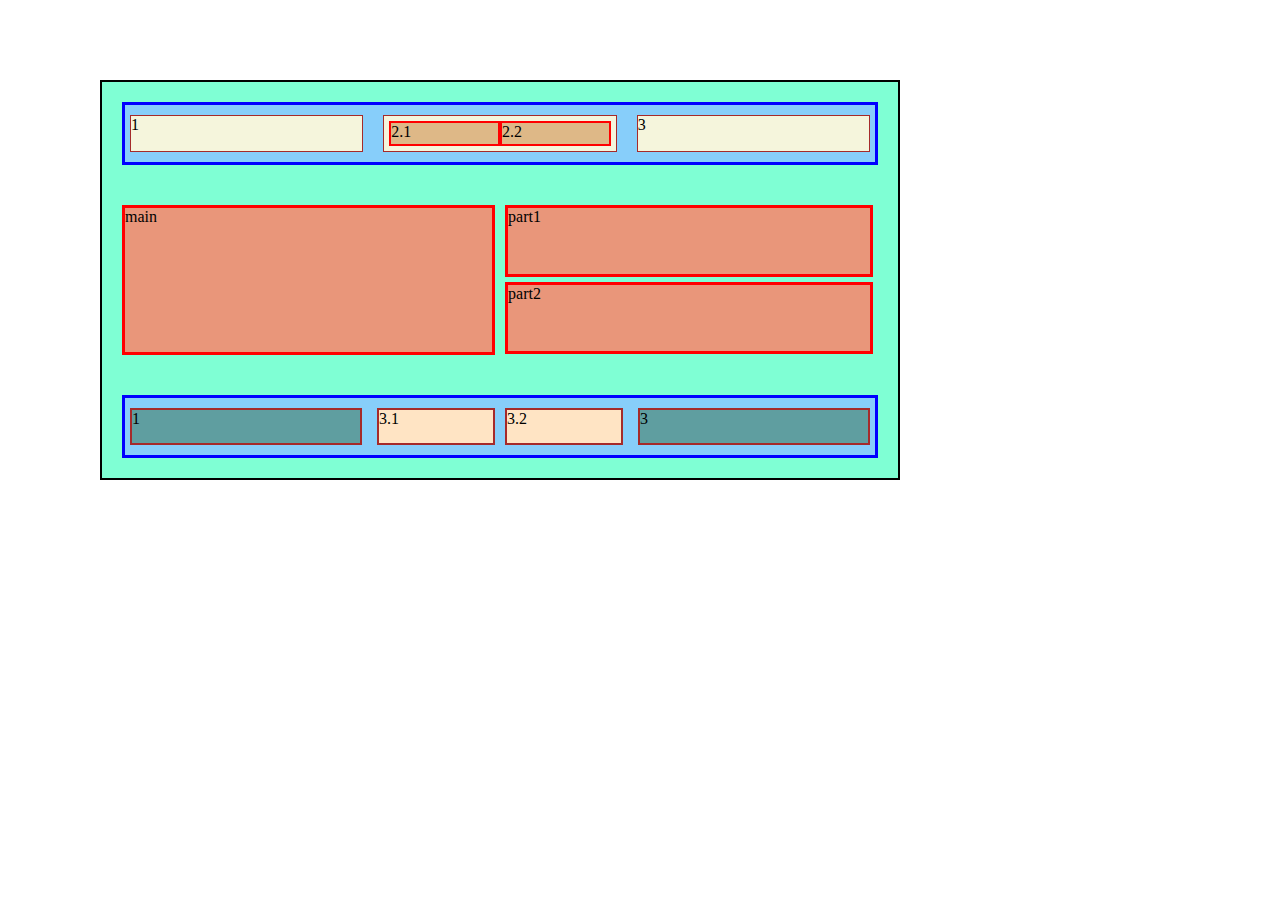
<file: HTML/AssignmentTaskFlex.html>
<!doctype html>
<html lang="en">
  <head>
    <meta charset="UTF-8" />
    <meta name="viewport" content="width=device-width, initial-scale=1.0" />
    <title>Document</title>
    <link rel="stylesheet" href="../CSS/AssignmentTaskFlexboxStylesheet.css" />
  </head>
  <body>
    <div class="mainContainer">
      <div class="partOneNThreeParent">
        <div class="p1 part1child1">1</div>
        <div class="p1 part1child2">
          <div class="mid mid1">2.1</div>
          <div class="mid mid2">2.2</div>
        </div>
        <div class="p1 part1child3">3</div>
      </div>
      <div class="partTwo">
        <div class="part2child1">main</div>
        <div class="p2sec2">
          <div class="p2c2">part1</div>
          <div class="p2c3">part2</div>
        </div>
      </div>
      <div class="partOneNThreeParent">
        <div class="p3">1</div>
        <div class="p3child2">3.1</div>
        <div class="p3child3">3.2</div>
        <div class="p3">3</div>
      </div>
    </div>
  </body>
</html>
</file>
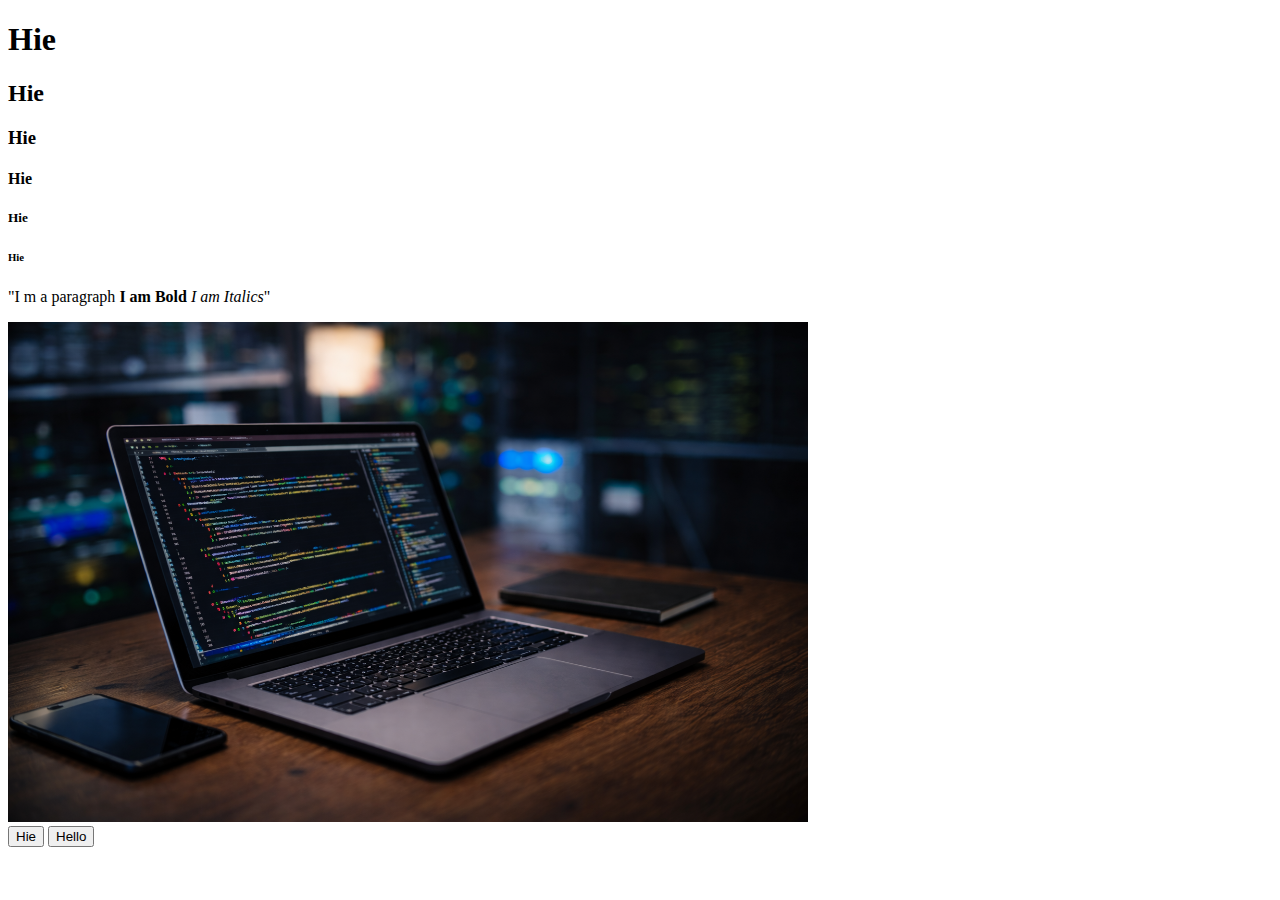
<file: HTML/Day1.html>
<!doctype html>
<html lang="en">
  <head>
    <meta charset="UTF-8" />
    <meta name="viewport" content="width=device-width, initial-scale=1.0" />
    <title>Careertronic Skill & Technology center</title>
    <link
      rel="icon"
      type="image/x-icon"
      href="../public/HTMLImages/avatar.png"
    />
  </head>

  <body>
    <!-- Headings - carries the weightage associated  - i m a comment  ctrl + /-->
    <!-- Containers - div  -->
    <div>
      <h1>Hie</h1>
      <h2>Hie</h2>
      <h3>Hie</h3>
      <h4>Hie</h4>
      <h5>Hie</h5>
      <h6>Hie</h6>
    </div>
    <!-- paragraph -->
    <!-- Semantic and non semantc discussion -->
    <p>"I m a paragraph <strong>I am Bold </strong> <em>I am Italics</em>"</p>

    <!-- Image -->
    <img
      src="/public/HTMLImages/Tech workspace with code focus.png"
      height="500"
      width="800"
    />
    <!-- button tags -->
    <div>
      <button>Hie</button>
      <button>Hello</button>
    </div>
  </body>
</html>
<!-- Task 1  create a simple html page - it should have all the tags we discussed  -->
</file>
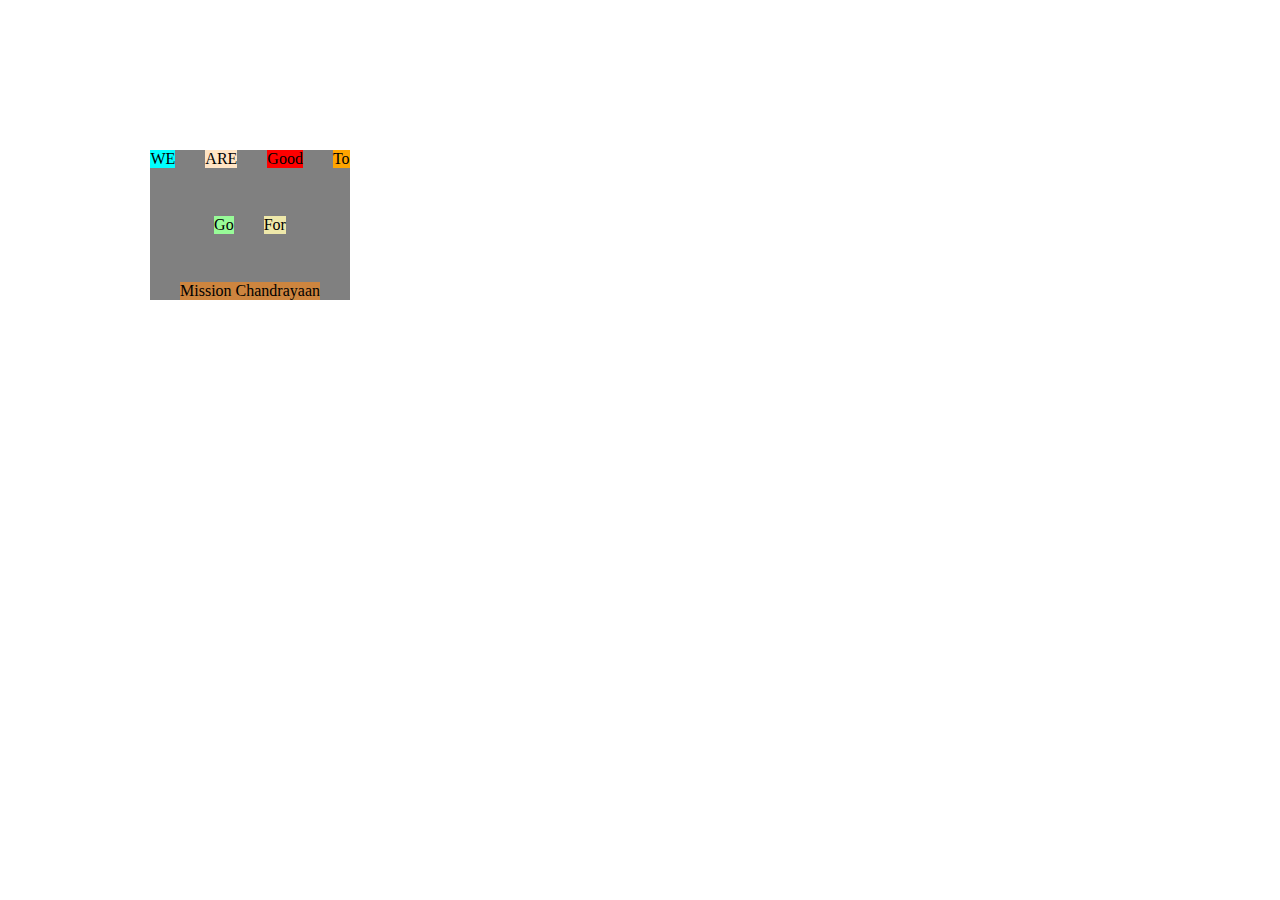
<file: HTML/Day10-11-CSSFlexBox.html>
<!doctype html>
<html lang="en">
  <head>
    <meta charset="UTF-8" />
    <meta name="viewport" content="width=device-width, initial-scale=1.0" />
    <link rel="stylesheet" href="../CSS/style6Day10-11.css" />
    <title>flexBox</title>
  </head>
  <body>
    <div class="element">
      <div class="el-1">WE</div>
      <div class="el-2">ARE</div>
      <div class="el-3">Good</div>
      <div class="el-4">To</div>
      <div class="el-5">Go</div>
      <div class="el-6">For</div>
      <div class="el-7">Mission Chandrayaan</div>
    </div>
  </body>
</html>
</file>
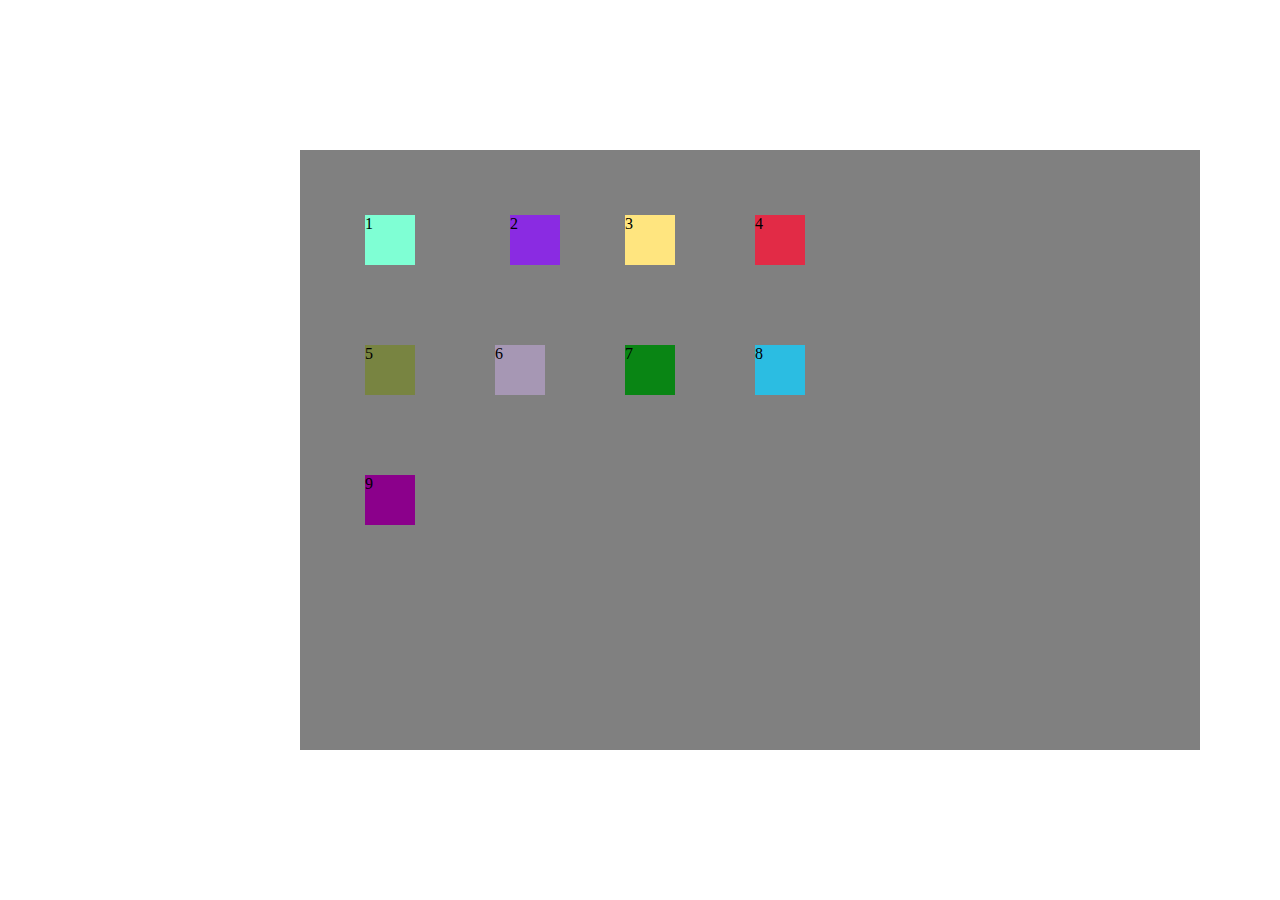
<file: HTML/Day12-13-CSSGrid.html>
<!doctype html>
<html lang="en">
  <head>
    <meta charset="UTF-8" />
    <meta name="viewport" content="width=device-width, initial-scale=1.0" />
    <link rel="stylesheet" href="../CSS/style7Day12-13Grid.css" />
    <title>Document</title>
  </head>
  <body>
    <div class="main">
      <div class="mainContainer">
        <div class="box box-1">1</div>
        <div class="box box-2">2</div>
        <div class="box box-3">3</div>
        <div class="box box-4">4</div>
        <div class="box box-5">5</div>
        <div class="box box-6">6</div>
        <div class="box box-7">7</div>
        <div class="box box-8">8</div>
        <div class="box box-9">9</div>
      </div>
    </div>
  </body>
</html>
</file>
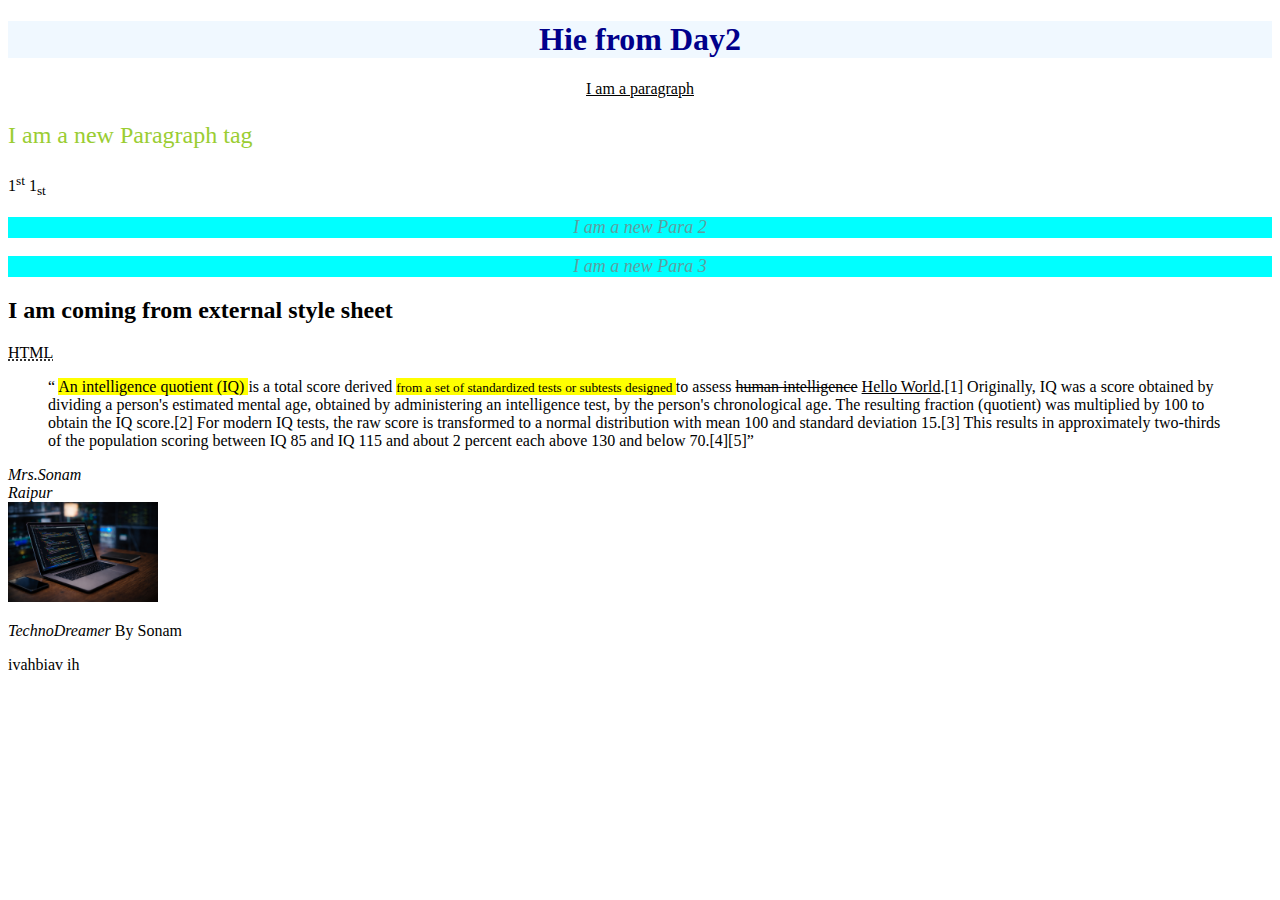
<file: HTML/Day2.html>
<!doctype html>
<html lang="en">
  <head>
    <meta charset="UTF-8" />
    <meta name="viewport" content="width=device-width, initial-scale=1.0" />
    <link
      rel="icon"
      type="image/x-icon"
      href="../public/HTMLImages/avatar.png"
    />
    <link rel="stylesheet" href="../CSS/style.css" />
    <title>Style in HTML</title>
    <!-- Example of internal css -->
    <style>
      #para {
        font-size: x-large;
        color: yellowgreen;
      }
      .commonPara {
        font-style: italic;
        font-size: large;
        color: cadetblue;
        background-color: aqua;
        text-align: center;
      }
    </style>
  </head>
  <body>
    <!-- styles (css)- 3 types 
     1. Inline : -- jaha html hai wahi par style dedo 
     2. internal css: naya file MAt banao  gice style under <style> </style> 
     3. external CSS :  keeping yuour styling in another file (style.css) and importing it via link tah in head section -->

    <!-- example of inline css -->
    <h1
      style="text-align: center; background-color: aliceblue; color: darkblue"
    >
      Hie from Day2
    </h1>
    <p
      style="text-align: center; font-size: medium; text-decoration: underline"
    >
      I am a paragraph
    </p>
    <!-- ids - particular element -->
    <p id="para">I am a new Paragraph tag</p>
    <!-- superscript and subscript -->
    <span>1<sup>st</sup></span>

    <span>1<sub>st</sub></span>
    <!-- class  can be reused  -->
    <p class="commonPara">I am a new Para 2</p>
    <p class="commonPara">I am a new Para 3</p>

    <h2 class="external">I am coming from external style sheet</h2>
    <!--quotations -->
    <abbr title="Hypertext Markup language "> HTML</abbr>
    <!-- I am a blockquote -->
    <blockquote cite="https://en.wikipedia.org/wiki/Intelligence_quotient">
      <q>
        <mark> An intelligence quotient (IQ) </mark>is a total score derived
        <mark>
          <small>
            from a set of standardized tests or subtests designed
          </small></mark
        >to assess <del>human intelligence</del> <ins>Hello World</ins>.[1]
        Originally, IQ was a score obtained by dividing a person's estimated
        mental age, obtained by administering an intelligence test, by the
        person's chronological age. The resulting fraction (quotient) was
        multiplied by 100 to obtain the IQ score.[2] For modern IQ tests, the
        raw score is transformed to a normal distribution with mean 100 and
        standard deviation 15.[3] This results in approximately two-thirds of
        the population scoring between IQ 85 and IQ 115 and about 2 percent each
        above 130 and below 70.[4][5]</q
      >
    </blockquote>
    <!-- gives output in italics -->
    <address>Mrs.Sonam <br />Raipur</address>
    <img
      src="/public/HTMLImages/Tech workspace with code focus.png"
      height="100"
      width="150"
      alt="tech image"
    />
    <p><cite>TechnoDreamer </cite> By Sonam</p>
    <!-- before in blockquote -- cite was an attribute of the blockquote tag but in this particular   example cite is a tag -- gives emaphis/ italics  like how we see in bookname publised by authorname  -->

    <!-- bdo is given for direction of the text -->
    <bdo dir="rtl"> hi vaibhavi</bdo>
    <br />
  </body>
</html>
</file>
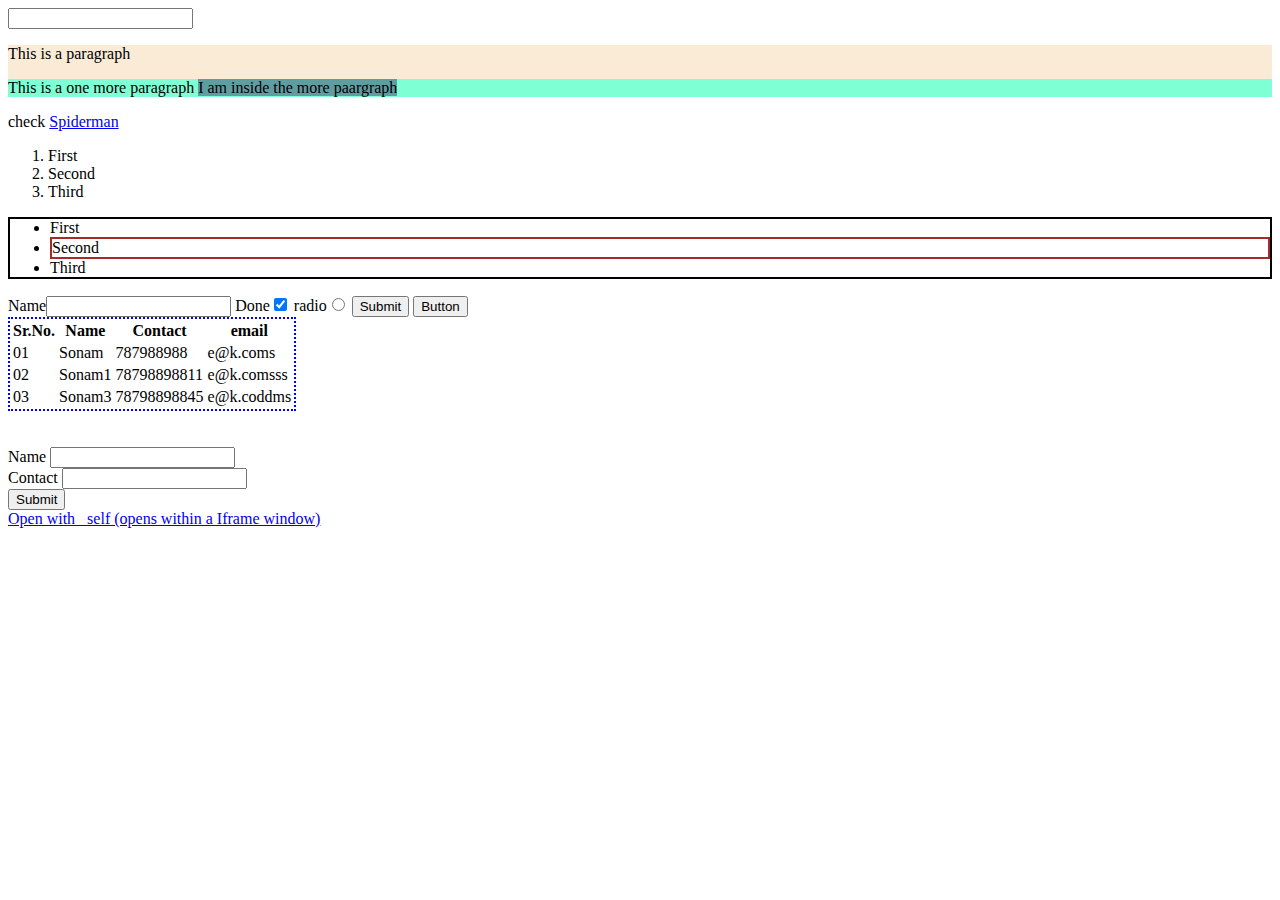
<file: HTML/Day3.html>
<!doctype html>
<html lang="en">
  <head>
    <meta charset="UTF-8" />
    <meta name="viewport" content="width=device-width, initial-scale=1.0" />
    <link
      rel="icon"
      type="image/x-icon"
      href="../public/HTMLImages/avatar.png"
    />
    <title>CheckTitle</title>
  </head>
  <input>
    <!-- inline and block elements -->
    <!-- inline -- same line /doesnt create a new line -->
    <!-- block- create / go into a newline on its own  -->
    <div style="background-color: antiquewhite">
      <p>This is a paragraph</p>
      <p style="background-color: aquamarine">
        This is a one more paragraph
        <span style="background-color: cadetblue"
          >I am inside the more paargraph</span
        >
      </p>
    </div>
    <!--anchor tag - used to give link   -->
    <p>check <a href="https://www.google.com/">Spiderman</a></p>
    <!-- Lists  -- 1. ordered 2. Unordered List -->

    <ol>
      <li>First</li>
      <li>Second</li>
      <li>Third</li>
    </ol>

    <ul style="border: 2px solid black">
      <li>First</li>
      <li style="border: 2px solid brown">Second</li>
      <li>Third</li>
    </ul>


    <!-- Input Element -->
    
    <label for="username">Name</label><input type="text" name="username" />
<label>Done</label><input type="checkbox" checked/>
<label>radio</label><input type="radio"/>
    <input type="submit">
<button>Button</button>


<!-- Tables -->
<table style="border: 2px dotted blue;">
  <thead>
    <th>Sr.No.</th>
    <th>Name</th>
    <th>Contact</th>
    <th>email</th>
  </thead>
  <tbody >
    <tr>
      <td>
        01
      </td>
       <td>Sonam</td>
    <td>787988988</td>
    <td>e@k.coms</td>
    </tr>
    <tr>
      <td>02</td>
       <td>Sonam1</td>
    <td>78798898811</td>
    <td>e@k.comsss</td>
    </tr>
    <tr>
      <td>
        03
      </td>
       <td>Sonam3</td>
    <td>78798898845</td>
    <td>e@k.coddms</td>
    </tr>
  </tbody>
 
</table>
<br>
<br>
<!-- Forms in html -->
 <form >
<label>Name</label>
<input type="text"/>
<br>
<label>Contact</label>
<input type="number"/>
<br>
<input type="submit"> 
</form>


 <a href="https://example.com" target="_self"
      >Open with _self (opens within a Iframe window)</a
    >
  </body>
</html>
</file>
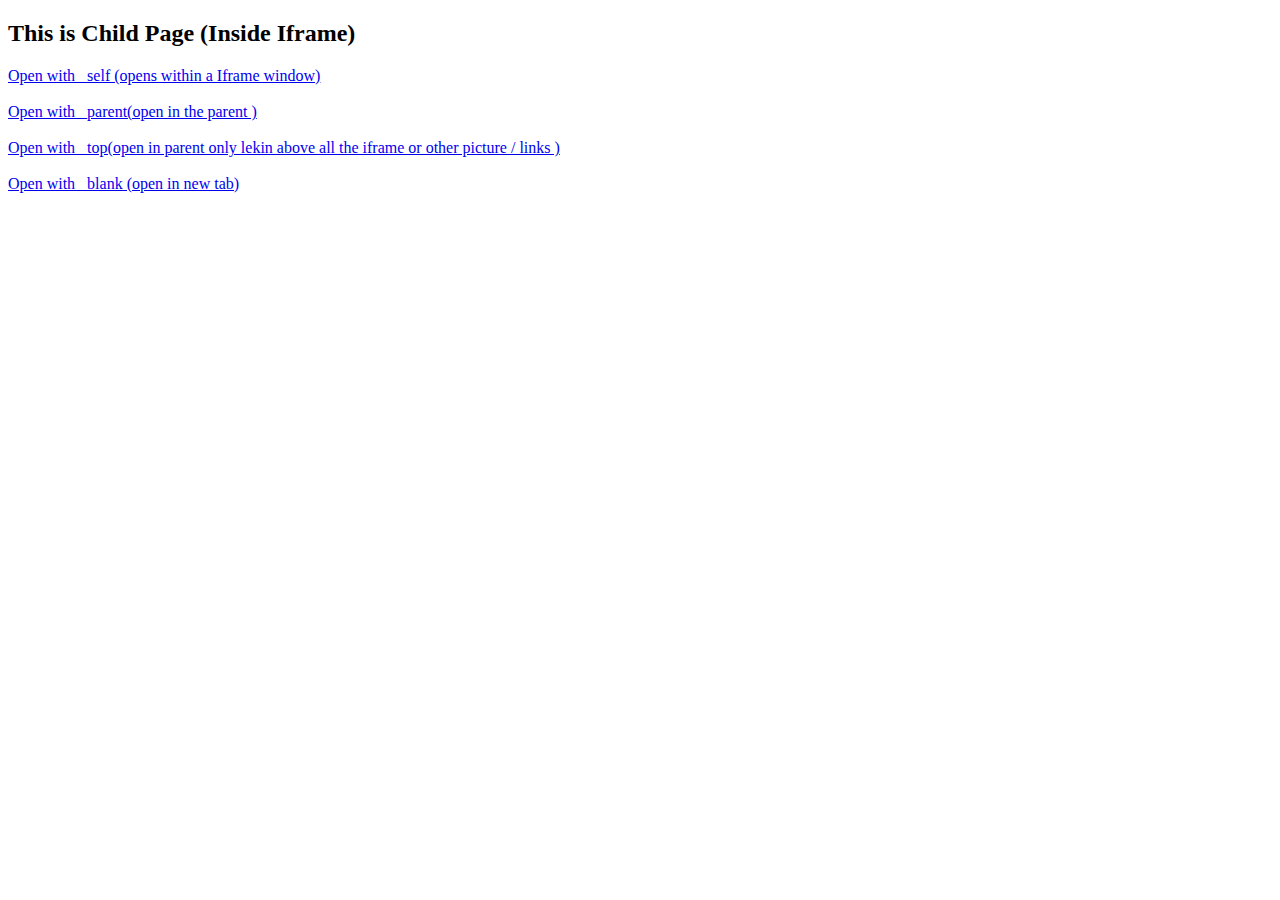
<file: HTML/Day4-Child.html>
<!doctype html>
<html>
  <head>
    <title>Child Page</title>
  </head>
  <body>
    <h2>This is Child Page (Inside Iframe)</h2>

    <a href="https://example.com" target="_self"
      >Open with _self (opens within a Iframe window)</a
    >
    <br /><br />

    <a href="https://example.com" target="_parent"
      >Open with _parent(open in the parent )</a
    >
    <br /><br />

    <a href="https://example.com" target="_top"
      >Open with _top(open in parent only lekin above all the iframe or other
      picture / links )</a
    >
    <br />
    <br />
    <a href="https://example.com" target="_blank"
      >Open with _blank (open in new tab)</a
    >
  </body>
</html>
</file>
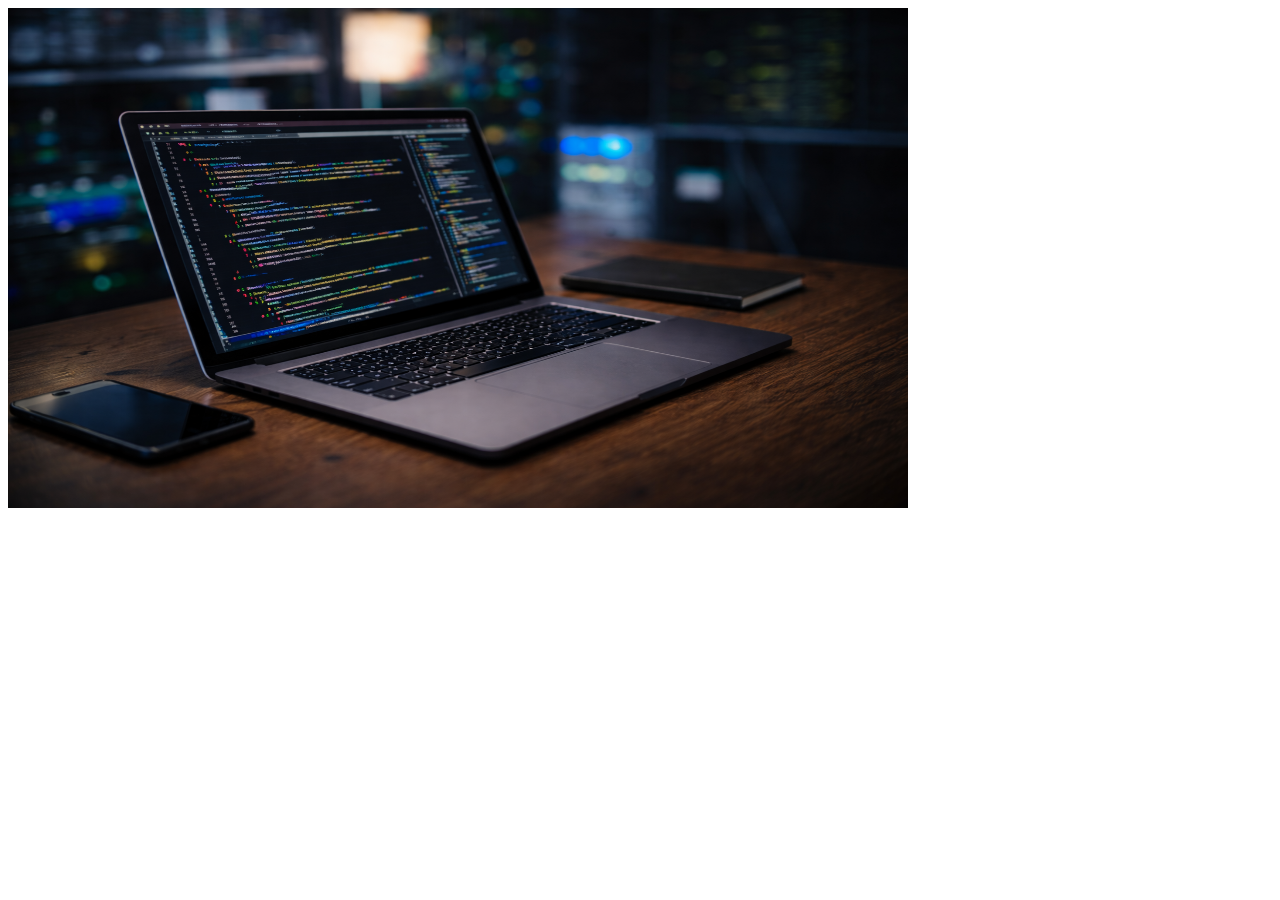
<file: HTML/Day4-extended.html>
<!doctype html>
<html lang="en">
  <head>
    <meta charset="UTF-8" />
    <meta name="viewport" content="width=device-width, initial-scale=1.0" />
    <title>ImageMap</title>
  </head>
  <body>
    <img
      src="../public/HTMLImages/Tech workspace with code focus.png"
      alt="Tech Image"
      height="500px"
      width="900px"
      usemap="#picturemap"
    />
    <map name="picturemap">
      <area
        shape="rect"
        coords="669,756,1432,956"
        alt="Picture1"
        href="../public/HTMLImages/Pic1.jpeg"
      />
    </map>
  </body>
</html>
</file>
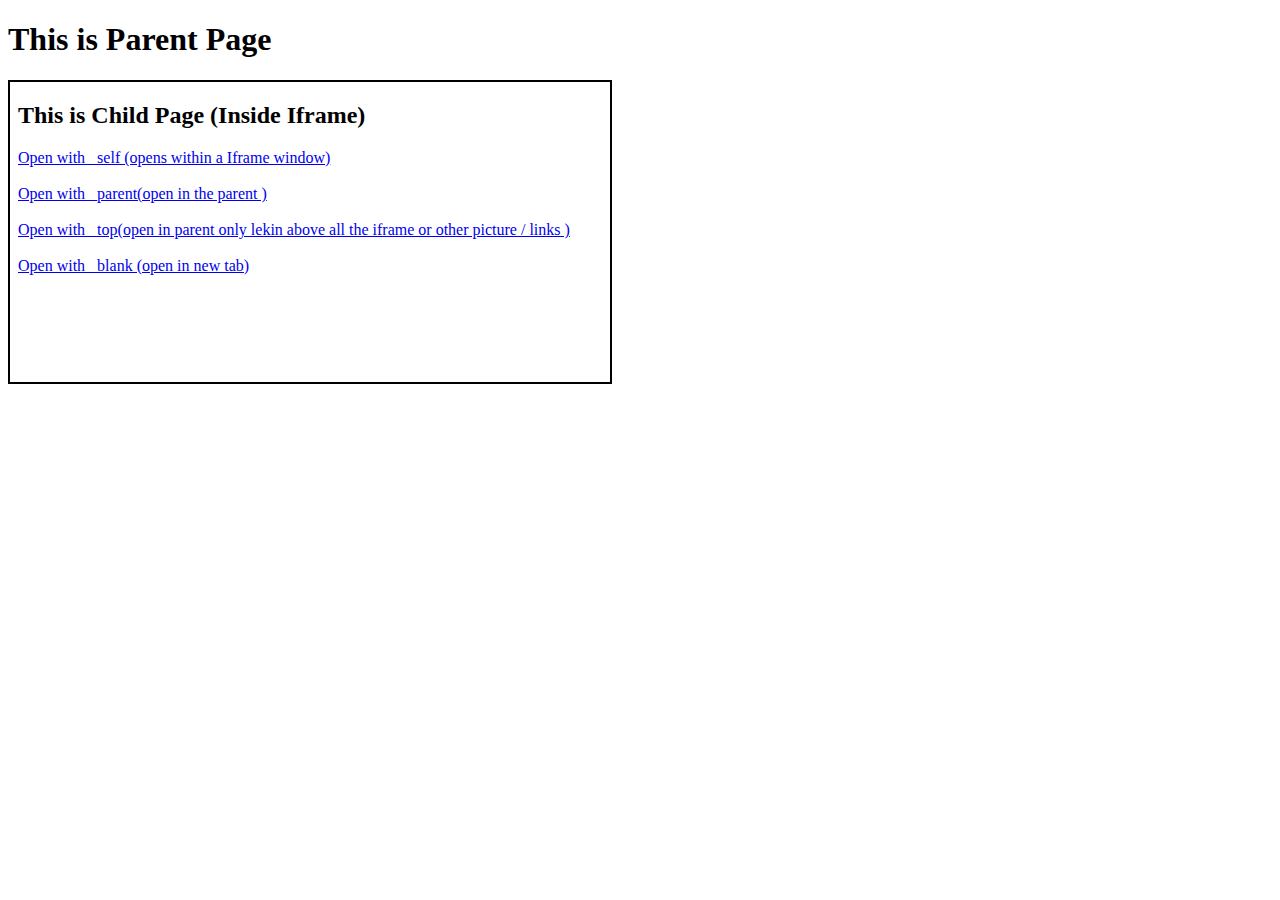
<file: HTML/Day4-PArent.html>
<!doctype html>
<html>
  <head>
    <title>Parent Page</title>
  </head>
  <body>
    <h1>This is Parent Page</h1>

    <iframe
      src="Day4-Child.html"
      width="600"
      height="300"
      style="border: 2px solid black"
    ></iframe>
  </body>
</html>
</file>
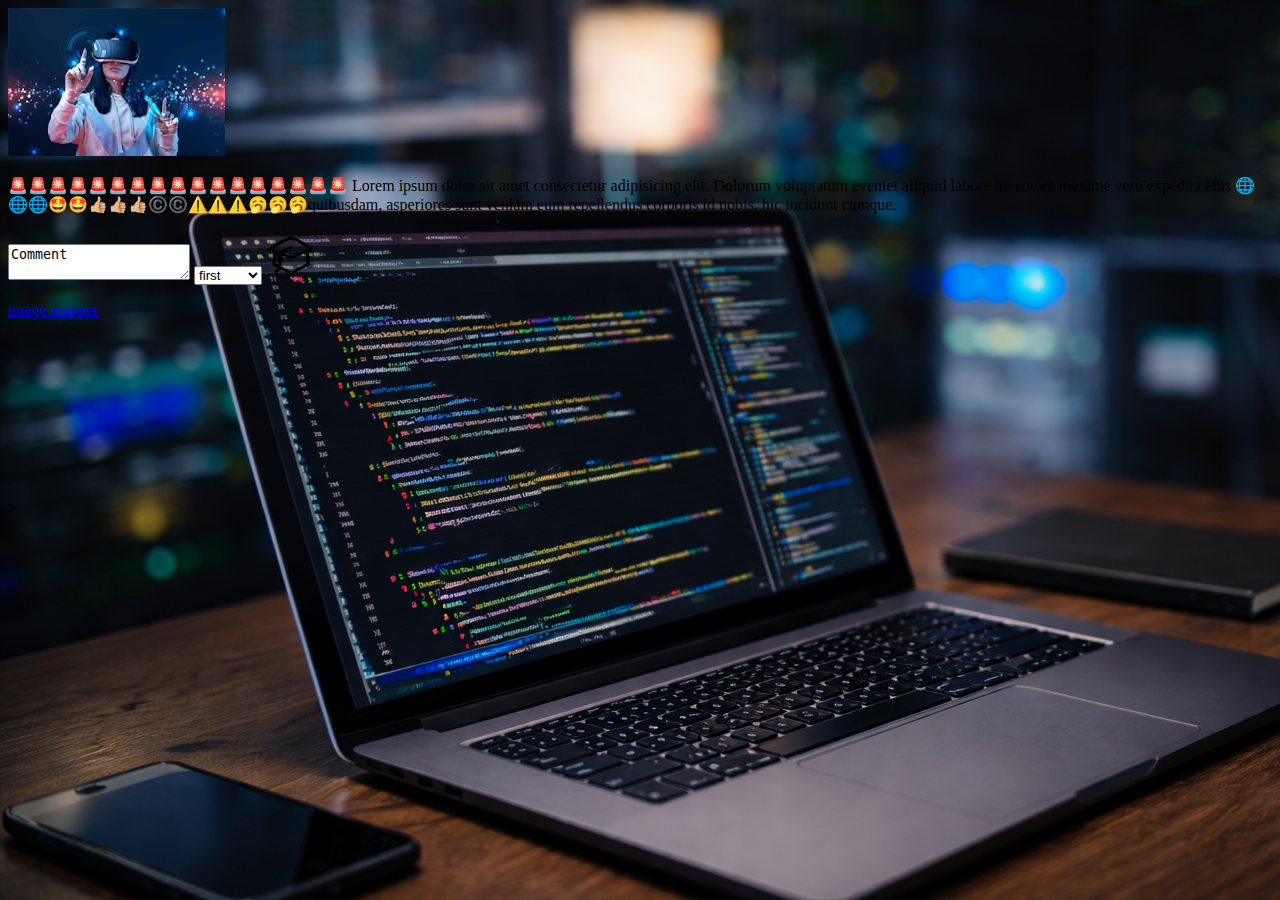
<file: HTML/Day4.html>
<!doctype html>
<html lang="en">
  <head>
    <meta charset="UTF-8" />
    <meta name="viewport" content="width=device-width, initial-scale=1.0" />
    <title>Image</title>
  </head>
  <body
    style="
      background-image: url(&quot;../public/HTMLImages/Tech workspace with code focus.png&quot;);
    "
  >
    <!-- pic can be shown according to the screen size ( breakpoints ) -->

    <picture>
      <source
        media="(min-width : 650px)"
        srcset="../public/HTMLImages/Pic1.jpeg"
      />

      <source
        media="(min-width : 465px)"
        srcset="../public/HTMLImages/Pic2.jpeg"
      />
      <img src="../public/HTMLImages/Tech workspace with code focus.png" />
    </picture>

    <p>
      🚨🚨🚨🚨🚨🚨🚨🚨🚨🚨🚨🚨🚨🚨🚨🚨🚨 Lorem ipsum dolor sit amet consectetur
      adipisicing elit. Dolorum voluptatum eveniet aliquid labore inventore
      maxime vero expedita eius 🌐🌐🌐🤩🤩👍🏼👍🏼👍🏼©️©️⚠️⚠️⚠️🥱🥱🥱quibusdam,
      asperiores sunt veniam eum repellendus corporis id nobis, hic incidunt
      cumque.
    </p>
    <textarea>Comment</textarea>
    <select>
      <option>first</option>
      <option>Second</option>
      <option>Third</option>
      <option>fourth</option>
    </select>
    <svg
      xmlns="http://www.w3.org/2000/svg"
      fill="none"
      viewBox="0 0 24 24"
      stroke-width="1.5"
      stroke="currentColor"
      class="size-6"
      height="50px"
      width="50px"
    >
      <path
        stroke-linecap="round"
        stroke-linejoin="round"
        d="M4.26 10.147a60.438 60.438 0 0 0-.491 6.347A48.62 48.62 0 0 1 12 20.904a48.62 48.62 0 0 1 8.232-4.41 60.46 60.46 0 0 0-.491-6.347m-15.482 0a50.636 50.636 0 0 0-2.658-.813A59.906 59.906 0 0 1 12 3.493a59.903 59.903 0 0 1 10.399 5.84c-.896.248-1.783.52-2.658.814m-15.482 0A50.717 50.717 0 0 1 12 13.489a50.702 50.702 0 0 1 7.74-3.342M6.75 15a.75.75 0 1 0 0-1.5.75.75 0 0 0 0 1.5Zm0 0v-3.675A55.378 55.378 0 0 1 12 8.443m-7.007 11.55A5.981 5.981 0 0 0 6.75 15.75v-1.5"
      />
    </svg>

    <p>
      <a href="https://www.image-map.net/" target="_blank">image mapper</a>
    </p>
  </body>
</html>
</file>
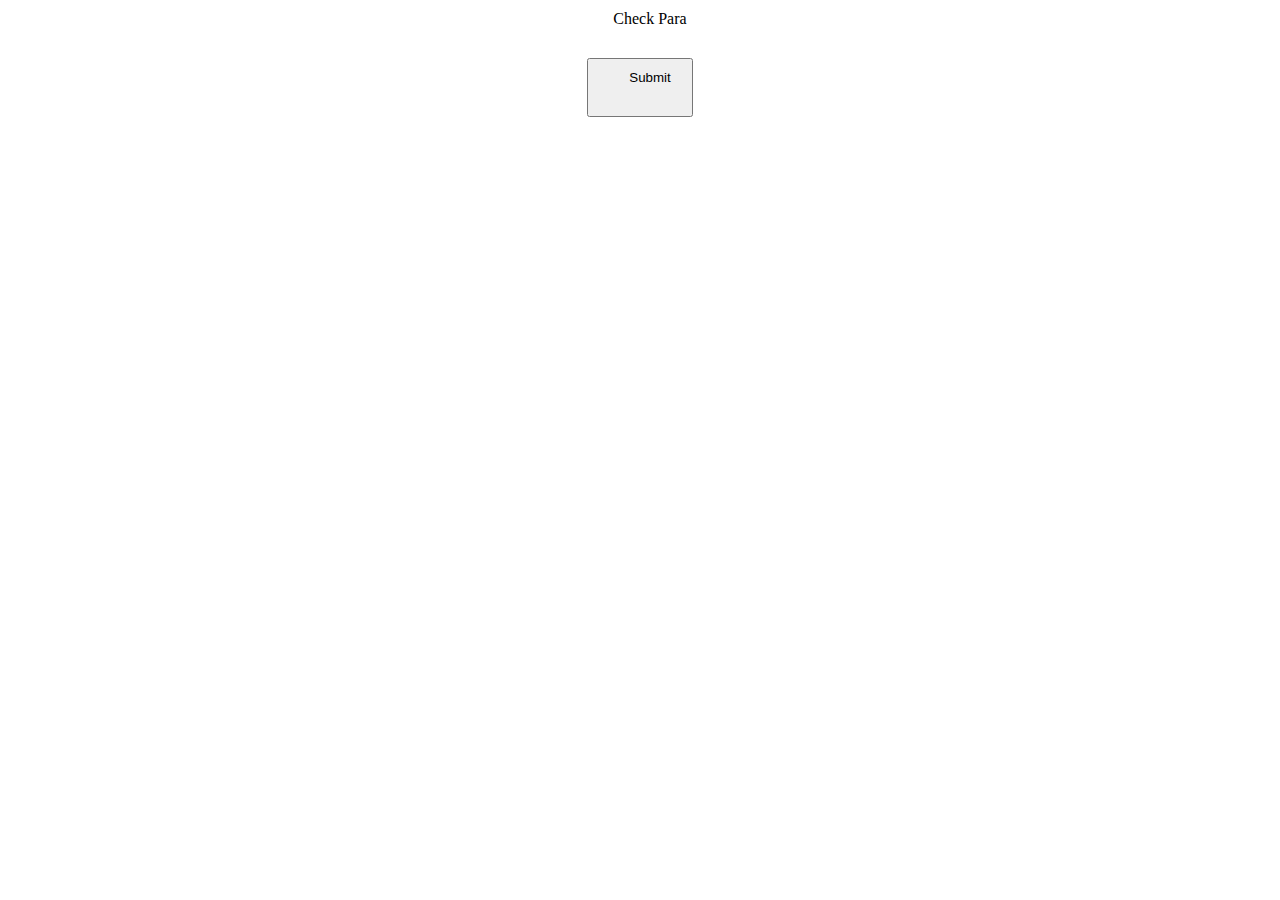
<file: HTML/Day5-CSS1-BoxModel.html>
<!doctype html>
<html lang="en">
  <head>
    <meta charset="UTF-8" />
    <meta name="viewport" content="width=device-width, initial-scale=1.0" />
    <title>Box Model</title>
  </head>
  <body>
    <div style="text-align: center; align-items: center">
      <p style="margin: 10px 20px 30px 40px">Check Para</p>
      <button style="padding: 10px 20px 30px 40px">Submit</button>
    </div>
  </body>
</html>

<!-- margin-top :10px;
 margin-bottom :20px;
 margin-left :30px;
 margin-right :40px;
  -->

<!-- if top / bottom /right / left not specified 
 padding :10px - automatically 10px padding apply karega - on all four sides  -->
<!-- Short hand notation 
 One value (e.g., padding: 20px;): Applies the same padding to all four sides (top, right, bottom, and left).



 Two values (e.g., padding: 10px 20px;): The first value sets the top and bottom padding, and the second value sets the right and left padding.




Three values (e.g., padding: 10px(T) 20px(lR) 30px(B);):
The first value sets the top padding.
The second value sets the right and left padding.
The third value sets the bottom padding.



Four values (e.g., padding: 10px(T) 20px(r) 30px(b) 40px(l);): The values apply to the top, right, bottom, and left in that specific clockwise order. The order can be remembered with the acronym "TRBL" (trouble) -->
</file>
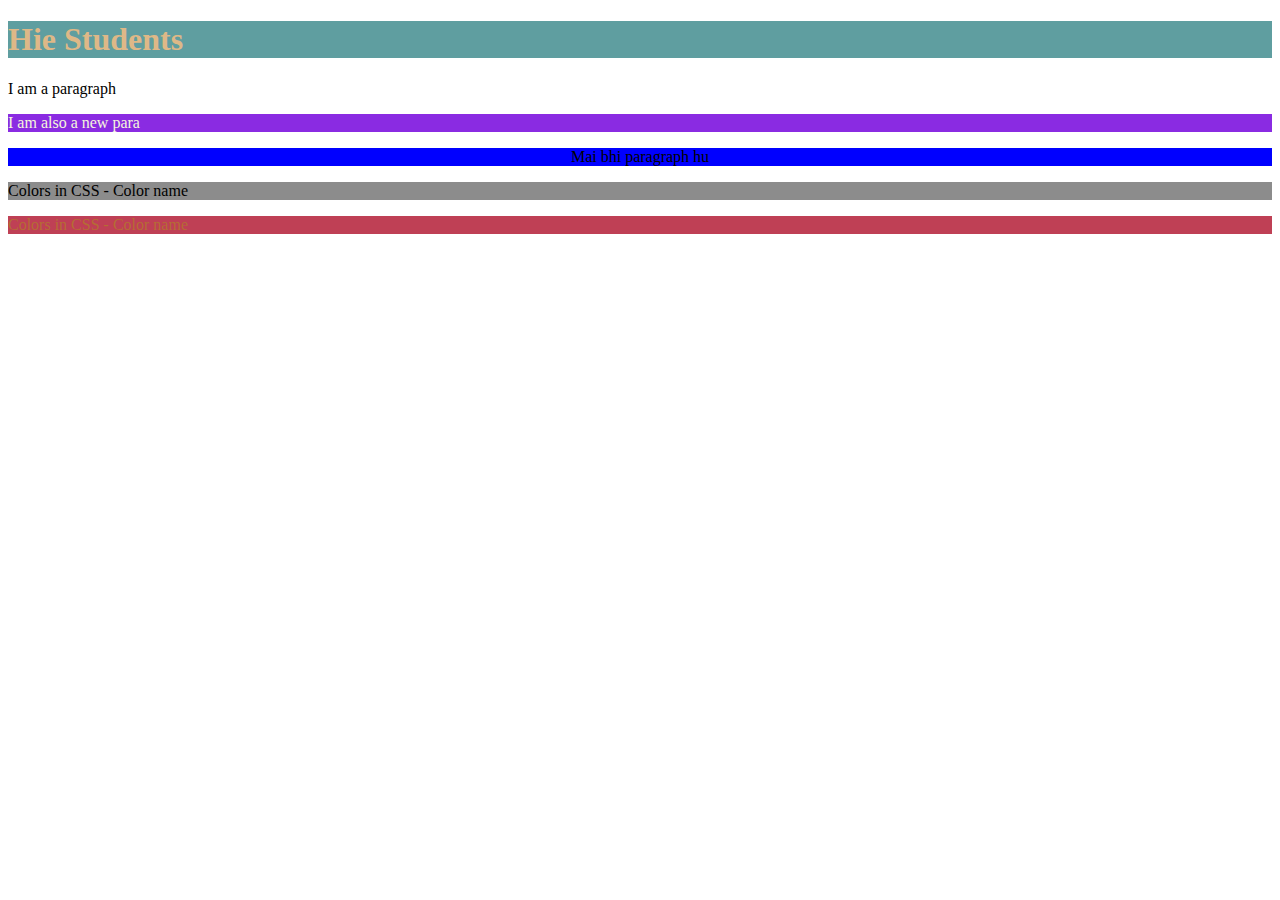
<file: HTML/Day5-CSS1.html>
<!doctype html>
<html lang="en">
  <head>
    <meta charset="UTF-8" />
    <meta name="viewport" content="width=device-width, initial-scale=1.0" />
    <link rel="stylesheet" href="../CSS/style.css" />
    <title>First CSS Class</title>

    <style>
      /* p {
        background-color: aqua;
        color: black;
      } */
      h1 {
        background-color: blueviolet;
        color: beige;
      }

      #specialPara {
        background-color: blueviolet;
        color: beige;
      }
    </style>
  </head>
  <body>
    <!-- three ways to add css
   1. Inline 
   2.internal
   3.external 
   
   1. same line style -->
    <h1 style="color: burlywood; background-color: cadetblue">Hie Students</h1>

    <!-- 2.Internal CSS -  -->

    <p>I am a paragraph</p>
    <p id="specialPara">I am also a new para</p>

    <!-- 3.external CSS -->
    <p id="external">Mai bhi paragraph hu</p>

    <!-- In order tro gove styles - we need to select
     elements -- 3 ways again -- from we can select
 1.tag  , 
 2. Ids ( element m id ="xyz") , css me call bh "#xyz"
3. Class (element class="xyz") , css me call by ".xyz"-->

    <!-- Colors in CSS
 1.Color name 
 2.RGB value (red , green , blue)
 3.RGBA value (red ,green ,blue ,alpha)
 4.HexCode 
 5.HSL (hue , saturation and lightness)-->

    <p id="colorname">Colors in CSS - Color name</p>
    <p id="colorname2">Colors in CSS - Color name</p>
  </body>
</html>
</file>
<file: CSS/AssignmentTaskFlexboxStylesheet.css>
* {
  margin: 0;
  padding: 0;
  box-sizing: border-box;
}

.mainContainer {
  height: 400px;
  width: 800px;
  border: 2px solid black;
  background-color: aquamarine;
  margin-top: 80px;
  margin-left: 100px;
  display: flex;
  justify-content: space-evenly;
  align-items: stretch;
  flex-direction: column;
}

.partOneNThreeParent {
  border: 3px solid blue;
  height: 70px;
  display: flex;
  gap: 10px;
  margin: 20px;
  background-color: lightskyblue;
}

.part1child1 {
  margin: 10px;
  background-color: beige;
  border: 1px solid bisque;
  width: 33.33%;
}
.p1 {
  margin: 10px 5px 10px 5px;
  background-color: beige;
  border: 1px solid brown;
  flex: 1;
}

.part1child2 {
  display: flex;
}
.mid {
  margin: 5px;
  width: 50%;
  background-color: burlywood;
  border: 2px solid red;
}
.mid1 {
  margin-right: 0px;
}
.mid2 {
  margin-left: 0px;
}

.p3 {
  margin: 10px 5px 10px 5px;

  border: 2px solid brown;
  flex: 1;
  background-color: cadetblue;
}
.p3child2,
.p3child3 {
  background-color: bisque;
  border: 2px solid brown;
  margin-top: 10px;
  margin-bottom: 10px;
  flex: 0.5;
}

.partTwo {
  display: flex;
  margin: 20px;
}
.part2child1 {
  width: 50%;
  height: 150px;
  background-color: darksalmon;
  border: 3px solid red;
  margin-right: 10px;
}
.p2sec2 {
  width: 50%;
}
.p2c2,
.p2c3 {
  height: 48%;
  margin: 0px 5px 5px 0px;
  background-color: darksalmon;
  border: 3px solid red;
}
</file>
<file: CSS/style6Day10-11.css>
* {
  margin: 0;
  padding: 0;
  box-sizing: border-box;
}
.element {
  background-color: grey;
  margin: 150px 150px;
  width: 200px;
  height: 150px;

  /* Flex Container Properties  */
  display: flex; /* display flex - to make it flexbox */
  flex-direction: row; /* sets the flex direction row /column */
  justify-content: center; /* horizontal alignment - flex start /end , space between , space around , space evenly */
  gap: 30px; /* gives the gap in between the elements  */
  align-items: center; /* vertical postioning is done with align items  */
  flex-wrap: wrap; /* moves the content to next line if needed wrap / no-wrap( does not wrap) , wrap-reverse ( reverse order wrap ) */
  align-content: space-between;
  /* when we hae multiple lines of code */
}

.el-1 {
  background-color: aqua;
}
.el-2 {
  background-color: bisque;
}
.el-3 {
  background-color: red;
}
.el-4 {
  background-color: orange;
}
.el-5 {
  background-color: palegreen;
}
.el-6 {
  background-color: palegoldenrod;
}
.el-7 {
  background-color: peru;
}
</file>
<file: CSS/style7Day12-13Grid.css>
* {
  box-sizing: border-box;
  margin: 0;
  padding: 0;
}

.mainContainer {
  height: 600px;
  width: 900px;
  background-color: grey;
  padding: 50px;
  margin-left: 300px;
  margin-top: 150px;
  display: grid;
  grid-template-columns: repeat(4, 80px);
  grid-template-rows: repeat(4, 80px);
  column-gap: 50px;
  row-gap: 50px;
  justify-items: center;
  align-items: center;
  justify-content: stretch;
}
.box {
  height: 50px;
  width: 50px;
}

.box-1 {
  background-color: aquamarine;
}
.box-2 {
  background-color: blueviolet;
  justify-self: end;
}
.box-3 {
  background-color: rgb(255, 229, 127);
}
.box-4 {
  background-color: rgb(226, 43, 70);
}
.box-5 {
  background-color: rgb(120, 132, 65);
}
.box-6 {
  background-color: rgb(166, 151, 180);
}
.box-7 {
  background-color: rgb(9, 133, 20);
}
.box-8 {
  background-color: rgb(43, 189, 226);
}
.box-9 {
  background-color: darkmagenta;
}
</file>
<file: CSS/style.css>
#external {
  background-color: blue;
  text-align: center;
}
#colorname {
  /* colorname  */

  color: black;

  /* rgb( red , green , blue) */

  /* rgba ( red , green , blue , alpha) alpha - opacity ( 0 to 1 -- ) 0 means - complete white 1 is  full shade */

  background-color: rgba(25, 25, 25, 0.5);
}
#colorname2 {
  /* hex code */

  color: #b17f27b9;

  /* HSL - based on color wheel - hue / saturation / lightnesss 
        hue - color batayega -
        saturation - defined in % - percentage value: 0% means a shade of gray, and 100% is the full color.
        lightness -defined in %; 0% is black, 50% is neither light or dark, 100% is white.
        0/360 -- red shades */

  background-color: hsl(350, 50%, 50%);
}
</file>
